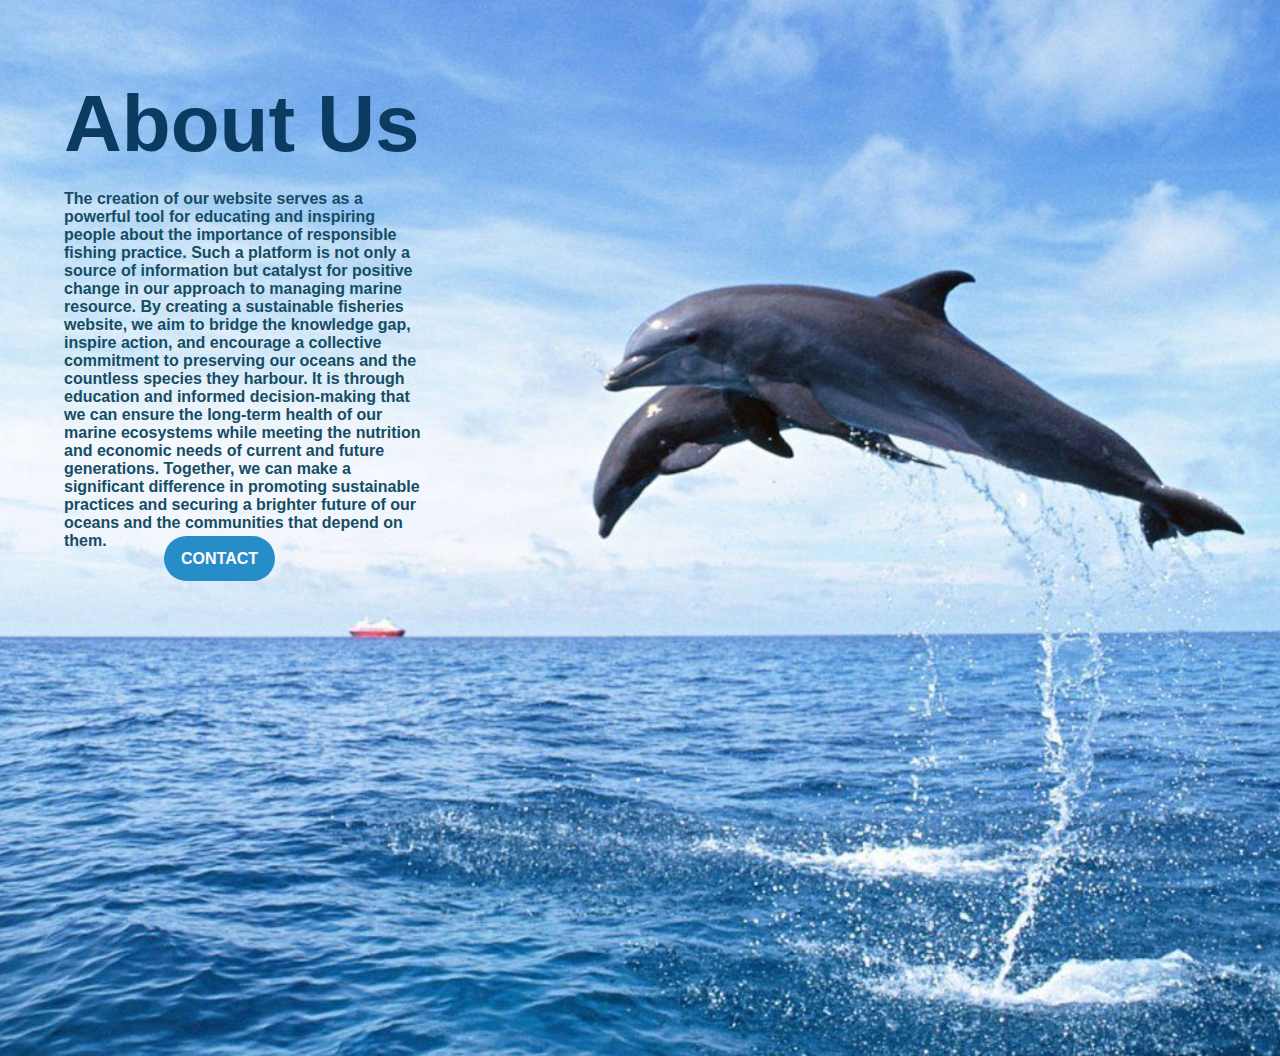
<file: about.html>
<!DOCTYPE html>
<html lang="en">
<head>
    <meta charset="UTF-8">
    <meta name="viewport" content="width=device-width, initial-scale=1.0">
    <title>About Us</title>
    <link rel="stylesheet" href="about.css">
</head>
<body>
    <section class="hero">
        <div class="main">
            <!-- <img src="Images/about us.jpg"> -->
        
            <div class="about">
                <h1>About Us</h1>
                <p>The creation of our website serves as a powerful tool for educating and inspiring
                    people about the importance of responsible fishing practice. Such a platform is not only a
                    source of information but catalyst for positive change in our approach to managing marine
                    resource.
                    By creating a sustainable fisheries website, we aim to bridge the knowledge gap, inspire
                    action, and encourage a collective commitment to preserving our oceans and the countless
                    species they harbour. It is through education and informed decision-making that we can
                    ensure the long-term health of our marine ecosystems while meeting the nutrition and
                    economic needs of current and future generations. Together, we can make a significant
                    difference in promoting sustainable practices and securing a brighter future of our oceans and
                    the communities that depend on them.
                </p>
                <!-- <button type="button"><a href="contact.html"></a>Contact</button> -->
                <a href="contact.html" class="button">CONTACT</a>
            </div>
        </div>
    </section>
</body>
</html>
</file>
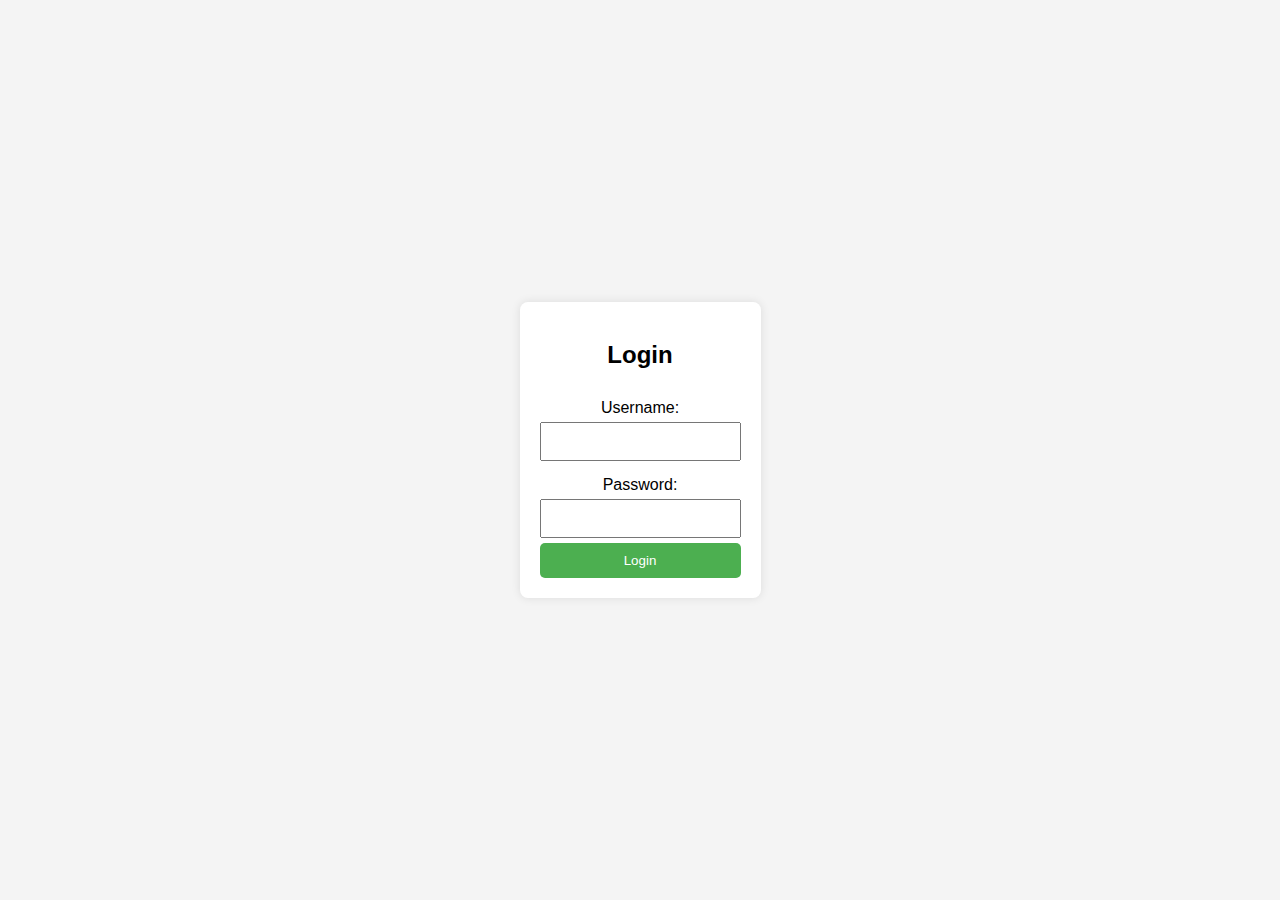
<file: login.html>
<!DOCTYPE html>
<html lang="en">

<head>
    <meta charset="UTF-8">
    <meta name="viewport" content="width=device-width, initial-scale=1.0">
    <link rel="stylesheet" href="login.css">
    <title>Login</title>
</head>

<body>
    <div class="login-container">
        <form class="login-form" id="loginForm">
            <h2>Login</h2>
            <label for="username">Username:</label>
            <input type="text" id="username" name="username" required>
            <label for="password">Password:</label>
            <input type="password" id="password" name="password" required>
            <button type="submit">Login</button>
        </form>
    </div>

    <script src="login.js"></script>

    
</body>

</html>
</file>
<file: about.css>
*{
    margin: 0;
    padding: 0;
    font-family: sans-serif;
    color : rgb(3, 79, 115);
}
.hero{
    width: 100%;
    height: 100vh;
    padding: 78px 0px;
    background-image: url(Images/about.jpg);
    background-size: cover;
    background-position: center;
    position: relative;
    overflow: hidden;
}
/* .hero img{
    height: auto;
    width: 420px;
} */
.about{
     width: 360px;
}
.main{
    width: 1290px;
    max-width: 90%;
    margin: 0 auto;
    display: flex;
    align-items: center;
    /* justify-content: space-around; */
}
.about h1{
    color: rgb(11, 59, 97);
    font-size: 80px;
    text-transform: capitalize;
    margin-bottom: 20px;
}
.about p{
    color: rgb(21, 77, 100);
    font-weight: bold;
    padding-right: 0;
}
.button{
    background: #278dc8;
    color: white;
    text-decoration: none;
    border: 2px solid transparent;
    font-weight: bold;
    padding: 12px 15px;
    border-radius: 30px;
    cursor: pointer;
    transition: .4s;
    margin: 100px;
}
.button:hover{
    background: black;
    border: 2px solid black;
    cursor: pointer;
}
</file>
<file: login.css>
body {
    font-family: 'Arial', sans-serif;
    margin: 0;
    padding: 0;
    display: flex;
    justify-content: center;
    align-items: center;
    height: 100vh;
    background-color: #f4f4f4;
}

.login-container {
    background-color: #fff;
    padding: 20px;
    border-radius: 8px;
    box-shadow: 0 0 10px rgba(0, 0, 0, 0.1);
}

.login-form {
    display: flex;
    flex-direction: column;
    align-items: center;
}

h2 {
    margin-bottom: 20px;
}

label {
    margin-top: 10px;
}

input {
    width: 100%;
    padding: 10px;
    margin: 5px 0;
    box-sizing: border-box;
}

button {
    background-color: #4CAF50;
    color: white;
    padding: 10px;
    border: none;
    border-radius: 5px;
    cursor: pointer;
    width: 100%;
}

button:hover {
    background-color: #45a049;
}
</file>
